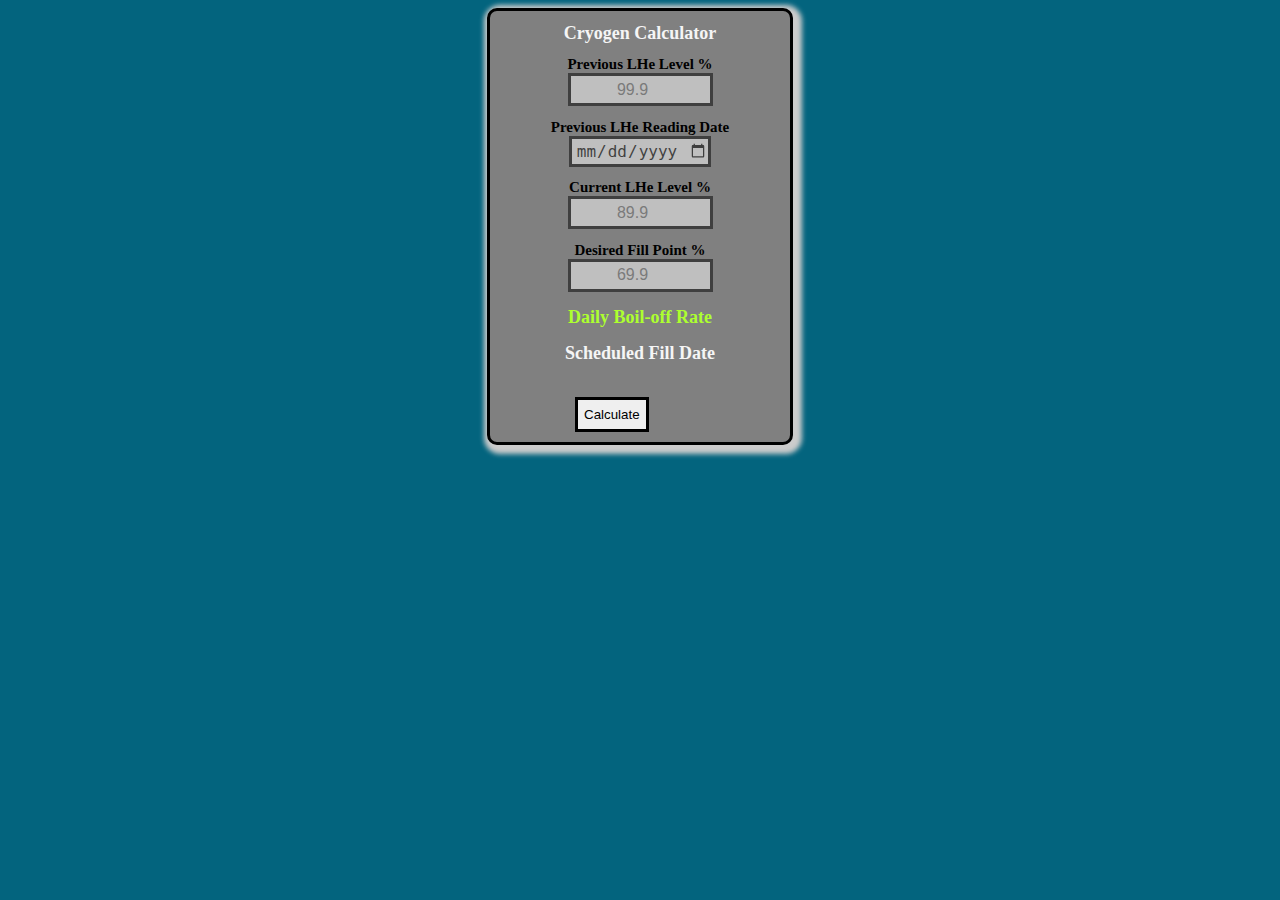
<file: cryogen-calculator/cryo.html>
<!DOCTYPE html>
<html lang="en">
  <head>
    <meta charset="utf-8">
    <title>Cryo Calculator</title>
    <link rel="stylesheet" href="cryo.css">
	   
  </head>
  <body>

	<div class="container">
  		<h1 class="white">Cryogen Calculator</h1>
  		<h2>Previous LHe Level %</h>
  			<input placeholder="99.9" type= "number" class="display" id="previousLhe">
  
  		<h2>Previous LHe Reading Date</h>
  			<input type="date" name="Date" class="display" id="previousDate"/>
  
  		<h2>Current LHe Level %</h>
  			<input placeholder="89.9" type= "number" class="display" id="currentLhe">
  
  		<h2>Desired Fill Point %</h>
  			<input placeholder="69.9" type= "number" class="display" id="fillPoint">
  
  		<h2 class="green">Daily Boil-off Rate</h2>
  		<h2 class="green" id="boilRate"></h2> 
  
  		<h2 class="white"> Scheduled Fill Date</h2>
  		<h2 class="white" id="nextFill"></h2> 
  		<br>
  			<button onclick="cryoCalc()">Calculate</button>  
	</div>

  </body>
 <script src="cryo.js"></script>
</html>
</file>
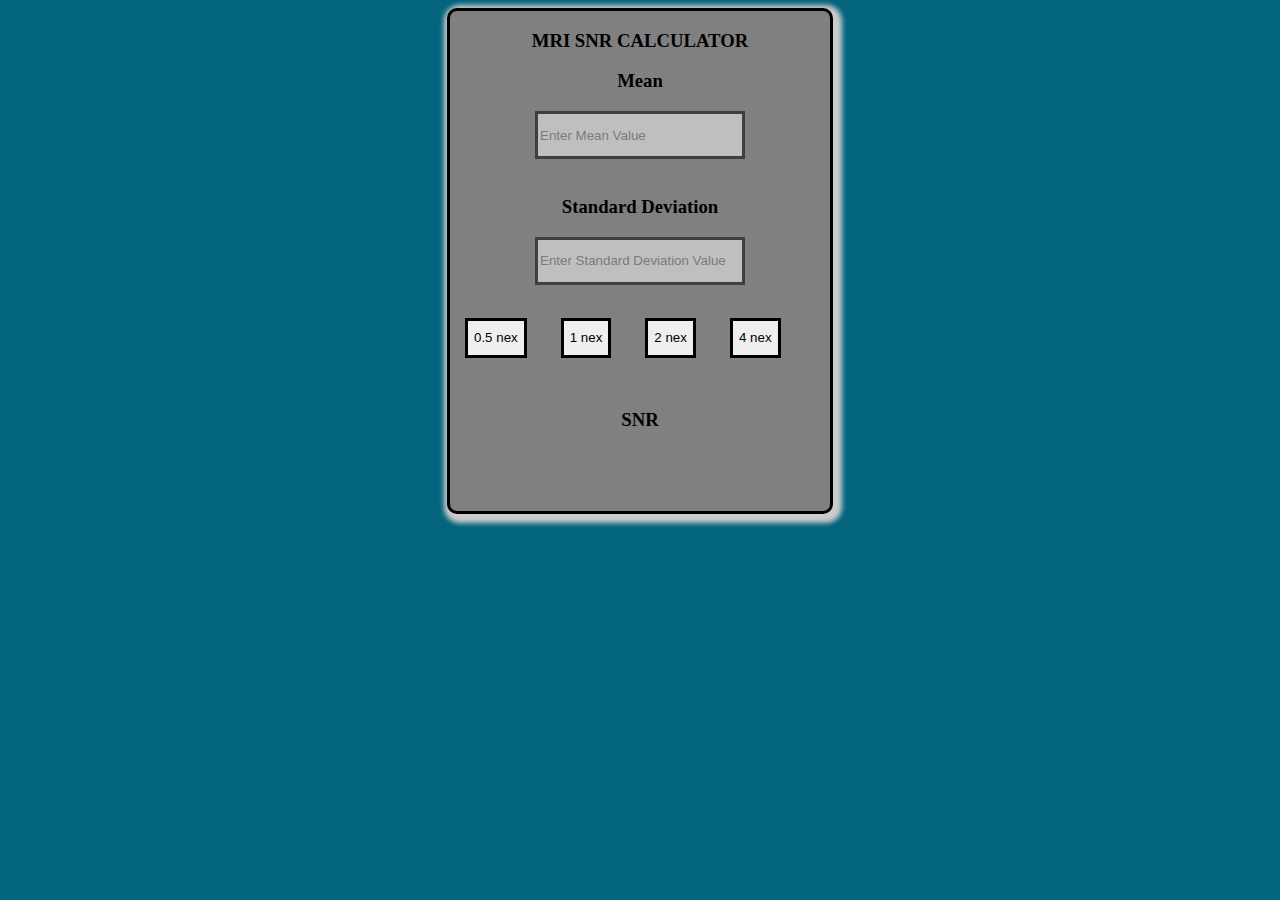
<file: snr-calculator/snr.html>
<!DOCTYPE html>
<html lang="en">
  <head>
    <meta charset="utf-8">
    <title>Calculator</title>
    <link rel="stylesheet" href="snr.css">
	   
  </head>
  <body>

	<div class="container">
  		<h3>MRI SNR CALCULATOR</h3>
  		<h3> Mean</h3>
  			<input placeholder="Enter Mean Value" class="display" id="signal">
  			<br>
  
  		<h3> Standard Deviation</h3>
  			<input placeholder="Enter Standard Deviation Value" class="display" id="noise"></input>

  			<br>
  
  			<button onclick="snr(.5)">0.5 nex</button>
  			<button onclick="snr(1)">1 nex</button>
  			<button onclick="snr(2)">2 nex</button>
  			<button onclick="snr(4)">4 nex</button>

  			<br>
  			<br>

			<h3>SNR</h3>
  			<h1 id="snr"></h1>
	</div>


  </body>
 <script src="snr.js"></script>
</html>
</file>
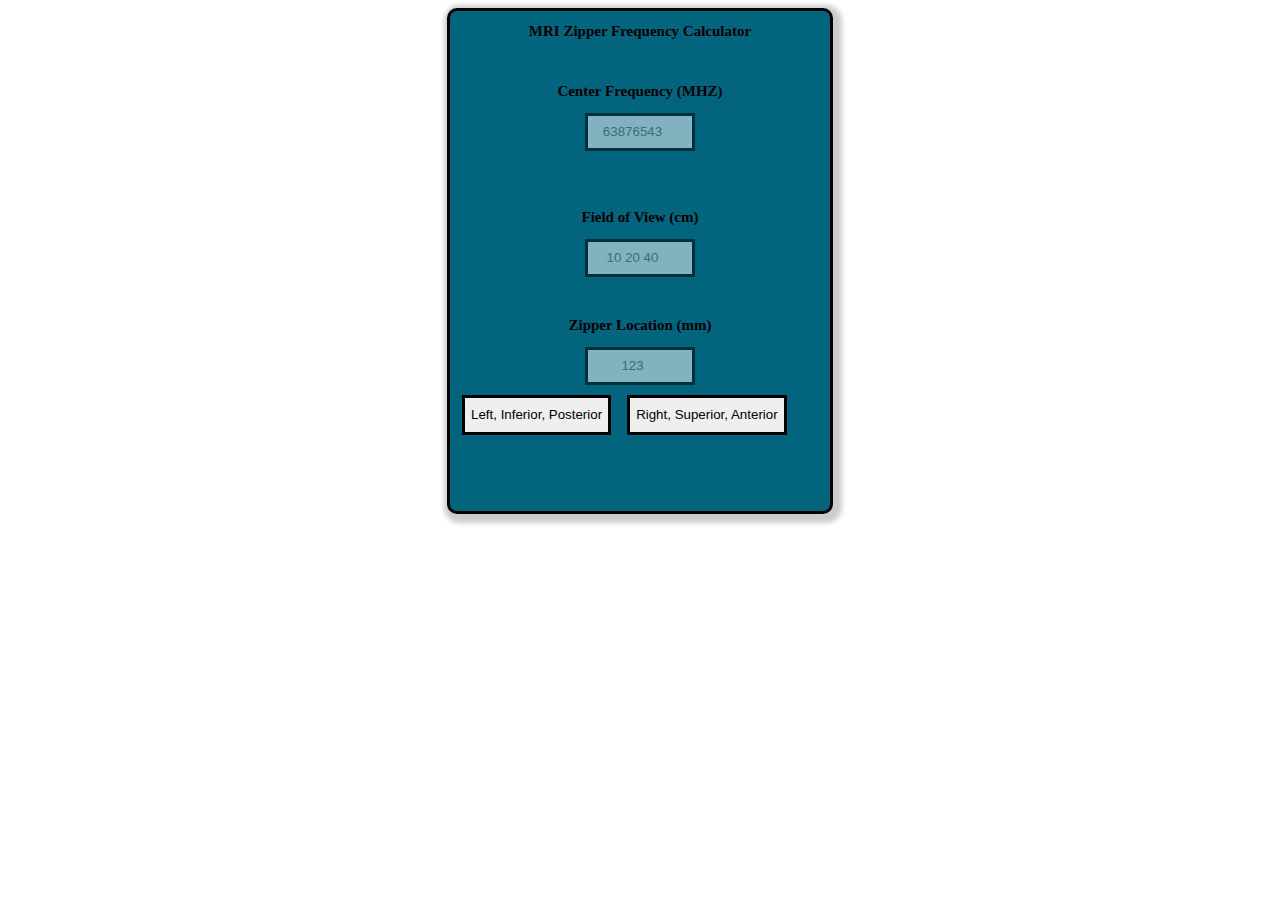
<file: zipper-calculator/zipper.html>
<!DOCTYPE html>
<html lang="en">
  <head>
    <meta charset="utf-8">
    <title>Zipper Frequency</title>
    <link rel="stylesheet" href="zipper.css">
	   
  </head>
  <body>


	<div class="container" >
  		<h2>MRI Zipper Frequency Calculator</h2>
        	<br>
  
  		<h2>Center Frequency (MHZ)</h2>
  			<input type="number" placeholder="63876543" class="display" id="cf">
  		<br>
  		<br>
  
  		<h2>Field of View (cm)</h2>
  			<input type="number" placeholder="10 20 40" class="display" id="fov">
  		<br>
  
  		<h2>Zipper Location (mm)</h2>
  			<input type="number" placeholder="123" class="display" id="position">
  
  			<button onclick="lip()">Left, Inferior, Posterior</button>
  			<button onclick="sar()">Right, Superior, Anterior</button>
    		<br>
    		<br>
    		<h2 class="red" id="zipper"></h2>
	</div>


</body>
 <script src="zipper.js"></script>
</html>
</file>
<file: cryogen-calculator/cryo.css>
body {
                background-color:#03647e;
                 }

	.container {
  		height: 600x;
  		width: 300px;
  		border-radius: 10px;
  		border: solid black;
  		background-color: gray;
  		margin: auto;
  		pading: 20px;
  		box-shadow: 3px 3px 5px 6px #ccc;
		}

	.display {
  		opacity: .5;
  		border: solid black;
  		background-color: white;
  		margin-left: auto;
  		margin-right: auto;
  		margin-bottom: 10px;
  		height: 25px;
  		width: 135px;
  		font-size:16px;
  		display: flex;
  		text-align:center;
  		align-items: center;
 		 justify-content: flex-end;
		}

	button {
  		border: solid black;
  		height: 35px; 
  		margin-bottom:10px;
  		margin-left:85px;
  		margin-rignt:auto;
		}

	h2 {
  		text-align: center;
  		font-size: 15px;
		}

	h1 {
  		text-align: center;
  		font-size: 18px;
  		margin-bottom: 10px;
		}

	.red {
  		font-size: 18px;
  		color: red;
 		 }

	.blue {
  		font-size: 18px;
  		color: blueviolet;
  		}

	.green {
  		font-size: 18px;
  		color: greenyellow;
  		}

	.orange {
  		font-size: 18px;
  		color: orangered;
  		}
	
	.white {
  		font-size: 18px;
  		color: whitesmoke;
		}
</file>
<file: snr-calculator/snr.css>
body {
                background-color:#03647e;
                 }
	
	.container {
  		height: 500px;
  		width: 380px;
  		border-radius: 10px;
  		border: solid black;
  		background-color:gray;
  		margin:auto;
  		pading: 20px;
  		box-shadow:         3px 3px 5px 6px #ccc;
		}

	.display {
  		opacity: .5;
  		border: solid black;
  		background-color:white;
  		margin:auto;
  		height:40px;
  		width: 200px;
  		display:flex;
		}

	button {
  		border: solid black;
  		height:40px; 
  		margin: 15px;
		}


	h3 {
  		text-align:center;
		}

	h1 {
  		text-align:center;
		}

	.blue {
  		color:blue;
		}
	.red {
  		color:red;
		}

	.green {
  		color:green;
		}
</file>
<file: zipper-calculator/zipper.css>
.container {
  		height: 500px;
  		width: 380px;
  		border-radius: 10px;
  		border: solid black;
  		background-color: #03647e;
  		margin: auto;
  		pading: 20px;
  		box-shadow: 3px 3px 5px 6px #ccc;
		}

	.display {
  		opacity: .5;
  		border: solid black;
  		background-color: white;
  		margin-left: auto;
  		margin-right: auto;
  		margin-bottom: 10px;
  		height: 30px;
  		width: 100px;
  		display: flex;
  		text-align:center;
  		align-items: center;
  		justify-content: flex-end;
		}

	button {
  		border: solid black;
  		height: 40px; 
  		margin-left: 12px;
		}

	h2 {
  		text-align: center;
  		font-size: 15px;
		}

	.red {
  		font-size: 20px;
  		color: red;
  		}
</file>
